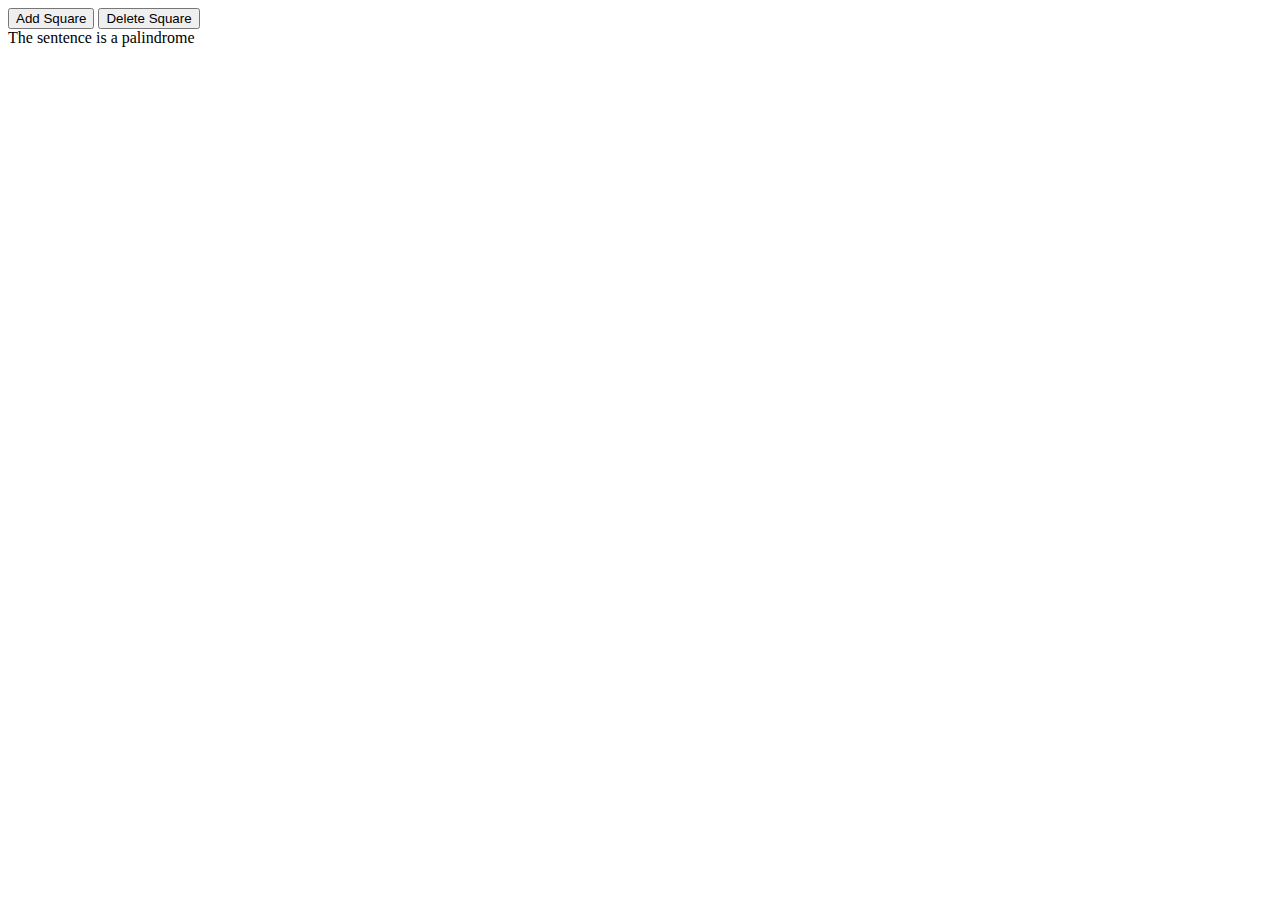
<file: 2 zadatak/index.html>
<!DOCTYPE html>
<html>
  <head>
    <title>Palindrome Squares</title>
    <link rel="stylesheet" href="style.css" />
  </head>
  <body>
    <div id="container"></div>
    <div id="buttons-container">
      <button id="add-square-btn">Add Square</button>
      <button id="delete-square-btn">Delete Square</button>
    </div>
    <p id="palindrome-message"></p>
    <script src="script.js"></script>
  </body>
</html>
</file>
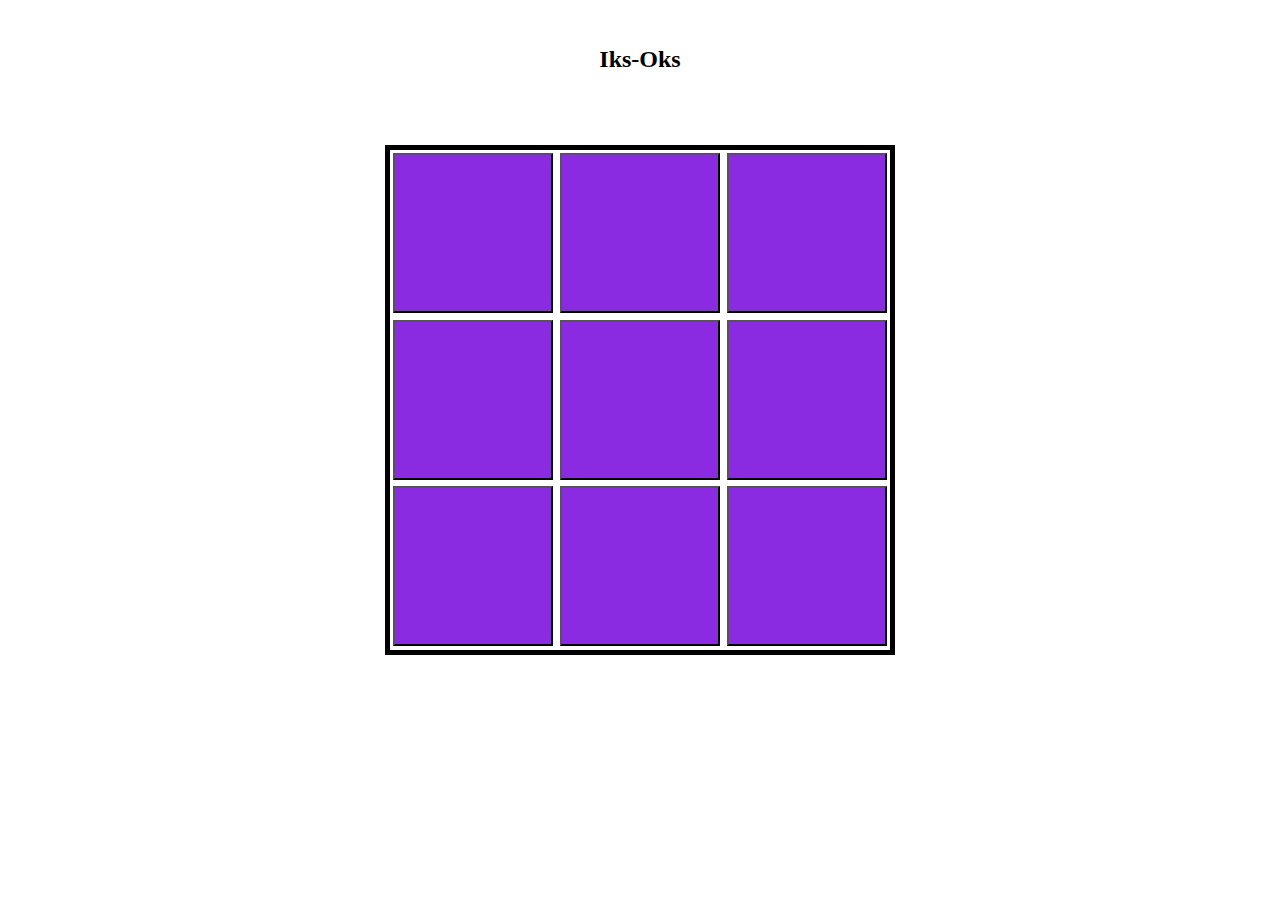
<file: 1 zadatak/iksoks.html>
<!DOCTYPE html>
<html>
<head>
    <title>Iks-Oks</title>
    <link rel="stylesheet" href="style.css">
</head>
<body>
    <div id="main-container">
        <br><h2>Iks-Oks</h2><br><br>
        <p id="tekst1"></p>
        <div id="board">
            <button id="field-1">
            </button>
            <button id="field-2">
            </button>
            <button id="field-3">
            </button>
            <button id="field-4">
            </button>
            <button id="field-5">
            </button>
            <button id="field-6">
            </button>
            <button id="field-7">
            </button>
            <button id="field-8">
            </button>
            <button id="field-9">
            </button>
        </div>
    </div>
    <script src="script.js"></script>
</body>
</html>
</file>
<file: 2 zadatak/style.css>
#container {
  display: flex;
  flex-wrap: wrap;
  justify-content: center;
  align-items: center;
}

.square {
  width: 50px;
  height: 50px;
  border: 1px solid black;
  background-color: white;
  display: inline-block;
  margin-right: 10px;
  text-align: center;
  font-size: 24px;
}

.square input {
  width: 100%;
  height: 100%;
  border: none;
  background-color: transparent;
  text-align: center;
  font-size: 24px;
  text-transform: uppercase;
  outline: none;
}

.square button {
  margin-top: -35px;
  margin-left: 35px;
}

#add-square-btn{
margin: auto;
}

#delete-square-btn{
margin: auto;
}

#palindrome-message{
  margin: auto;
}
</file>
<file: 1 zadatak/style.css>
#main-container{
    max-width: 1960px;
    margin: auto;
    text-align: center;
}

#board{
    display: grid;
    margin: auto;
    grid-template-rows: auto;
    grid-template-columns: auto;
    border: 5px solid;
    height: 500px;
    width: 500px;
}

#field-1{
    display: block;
    background-color: blueviolet;
    margin: 2%;
    grid-row: 1;
    grid-column: 1;
}

#field-2{
    display: block;
    background-color: blueviolet;
    margin: 2%;
    grid-row: 1;
    grid-column: 2;
}

#field-3{
    display: block;
    background-color: blueviolet;
    margin: 2%;
    grid-row: 1;
    grid-column: 3;
}

#field-4{
    display: block;
    background-color: blueviolet;
    margin: 2%;
    grid-row: 2;
    grid-column: 1;
}

#field-5{
    display: block;
    background-color: blueviolet;
    margin: 2%;
    grid-row: 2;
    grid-column: 2;
}

#field-6{
    display: block;
    background-color: blueviolet;
    margin: 2%;
    grid-row: 2;
    grid-column: 3;
}

#field-7{
    display: block;
    background-color: blueviolet;
    margin: 2%;
    grid-row: 3;
    grid-column: 1;
}

#field-8{
    display: block;
    background-color: blueviolet;
    margin: 2%;
    grid-row: 3;
    grid-column: 2;
}

#field-9{
    display: block;
    background-color: blueviolet;
    margin: 2%;
    grid-row: 3;
    grid-column: 3;
}
</file>
